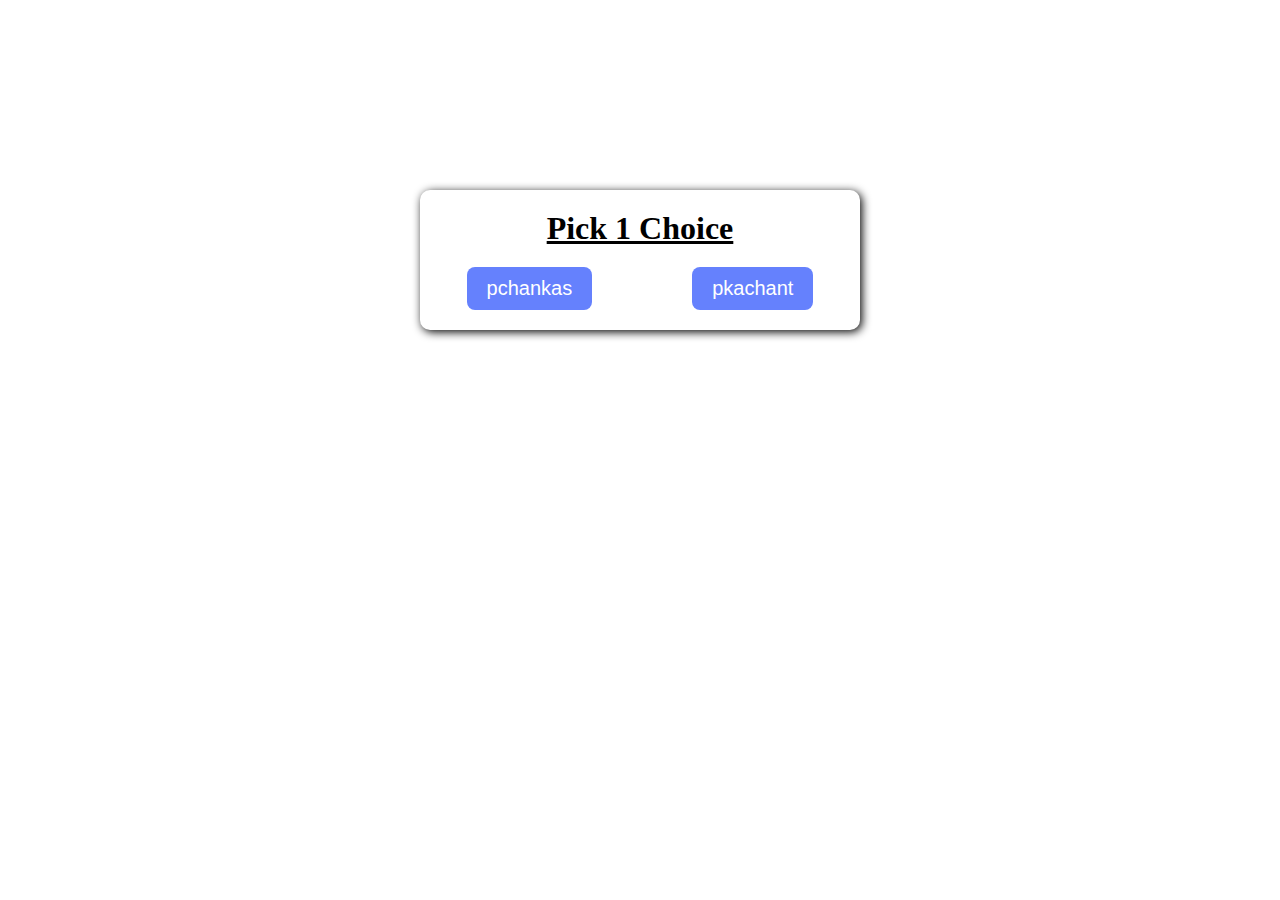
<file: project/index.html>
<!DOCTYPE html>
<html lang="en">
<head>
    <meta charset="UTF-8">
    <meta name="viewport" content="width=device-width, initial-scale=1.0">
    <title>Main Page</title>
    <link rel="stylesheet" href="index.css">
</head>
<body>
    <div class="box">
        <h1>Pick 1 Choice</h1>
        <div class="option">
            <button onclick="location.href='port1.html'" class="linkperson1">pchankas</button>
            <button onclick="location.href='port2.html'" class="linkperson2">pkachant</button>
        </div>
    </div>
</body>
</html>
</file>
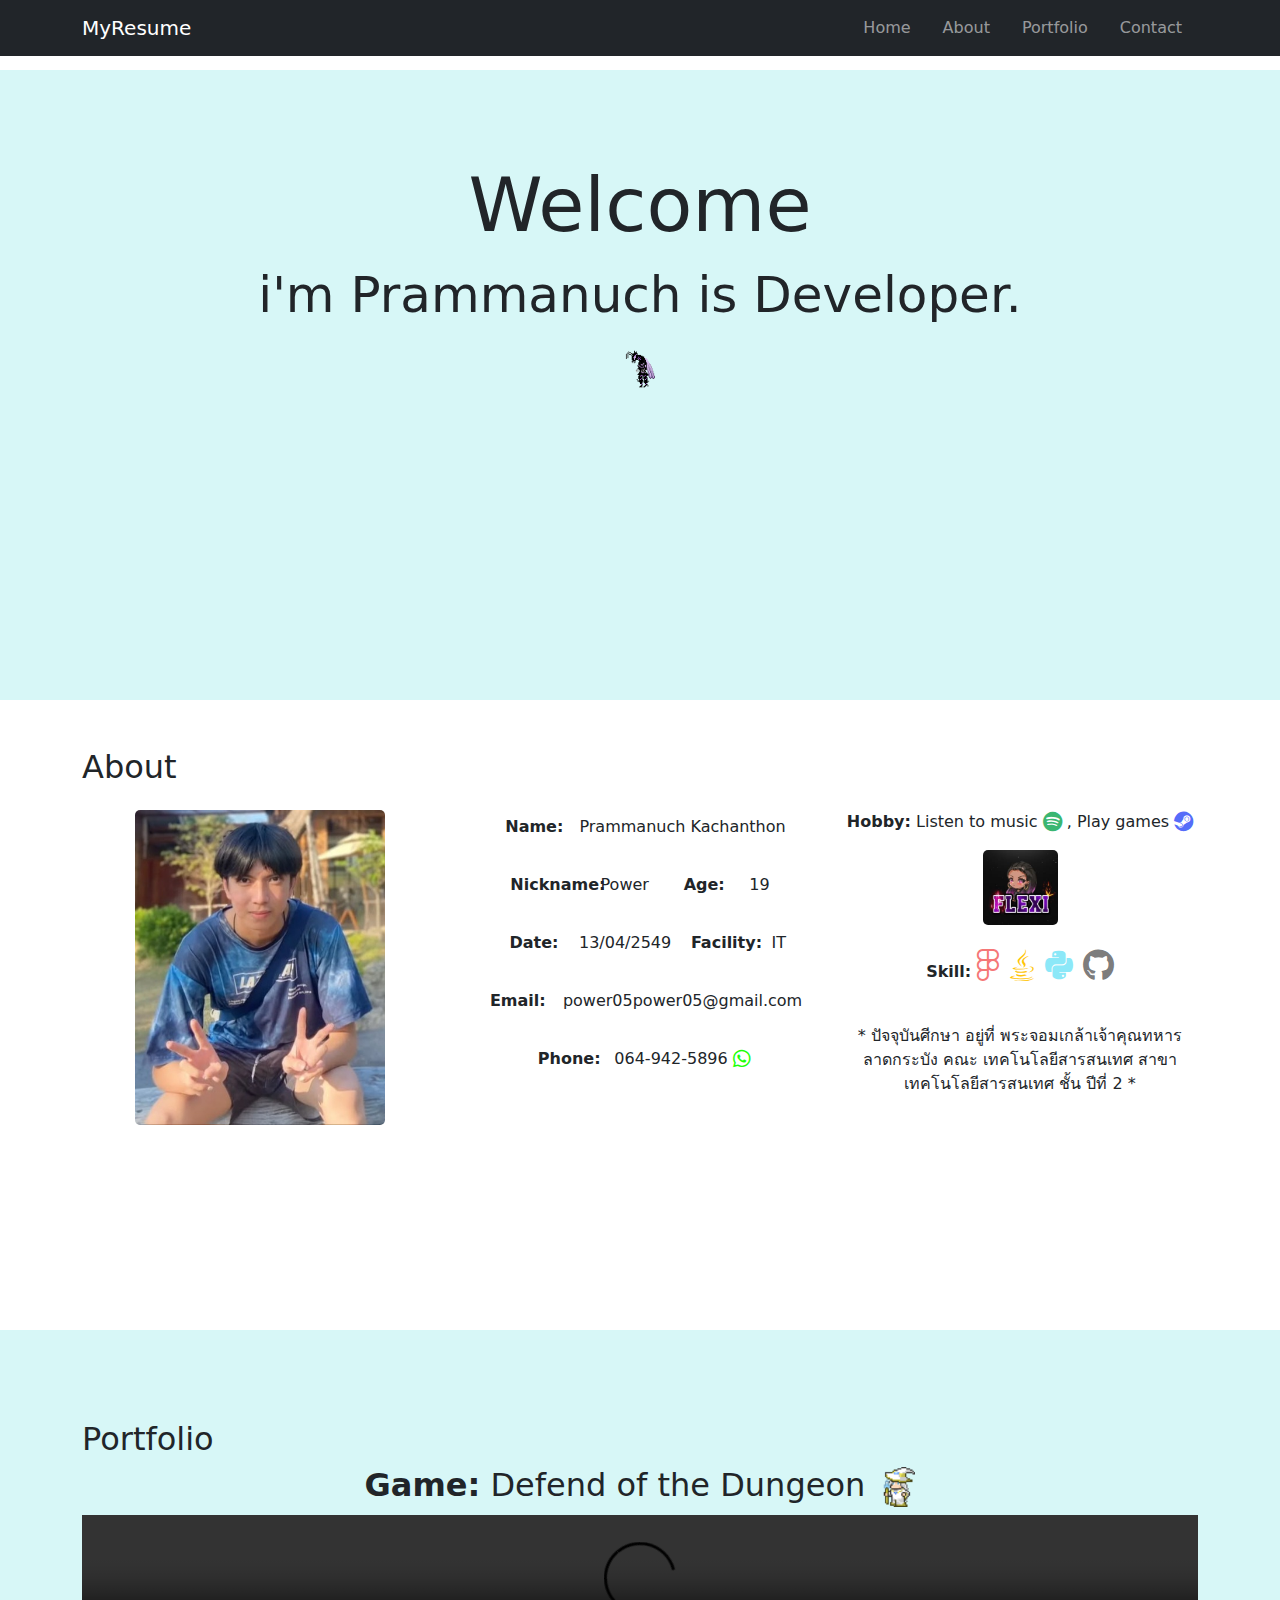
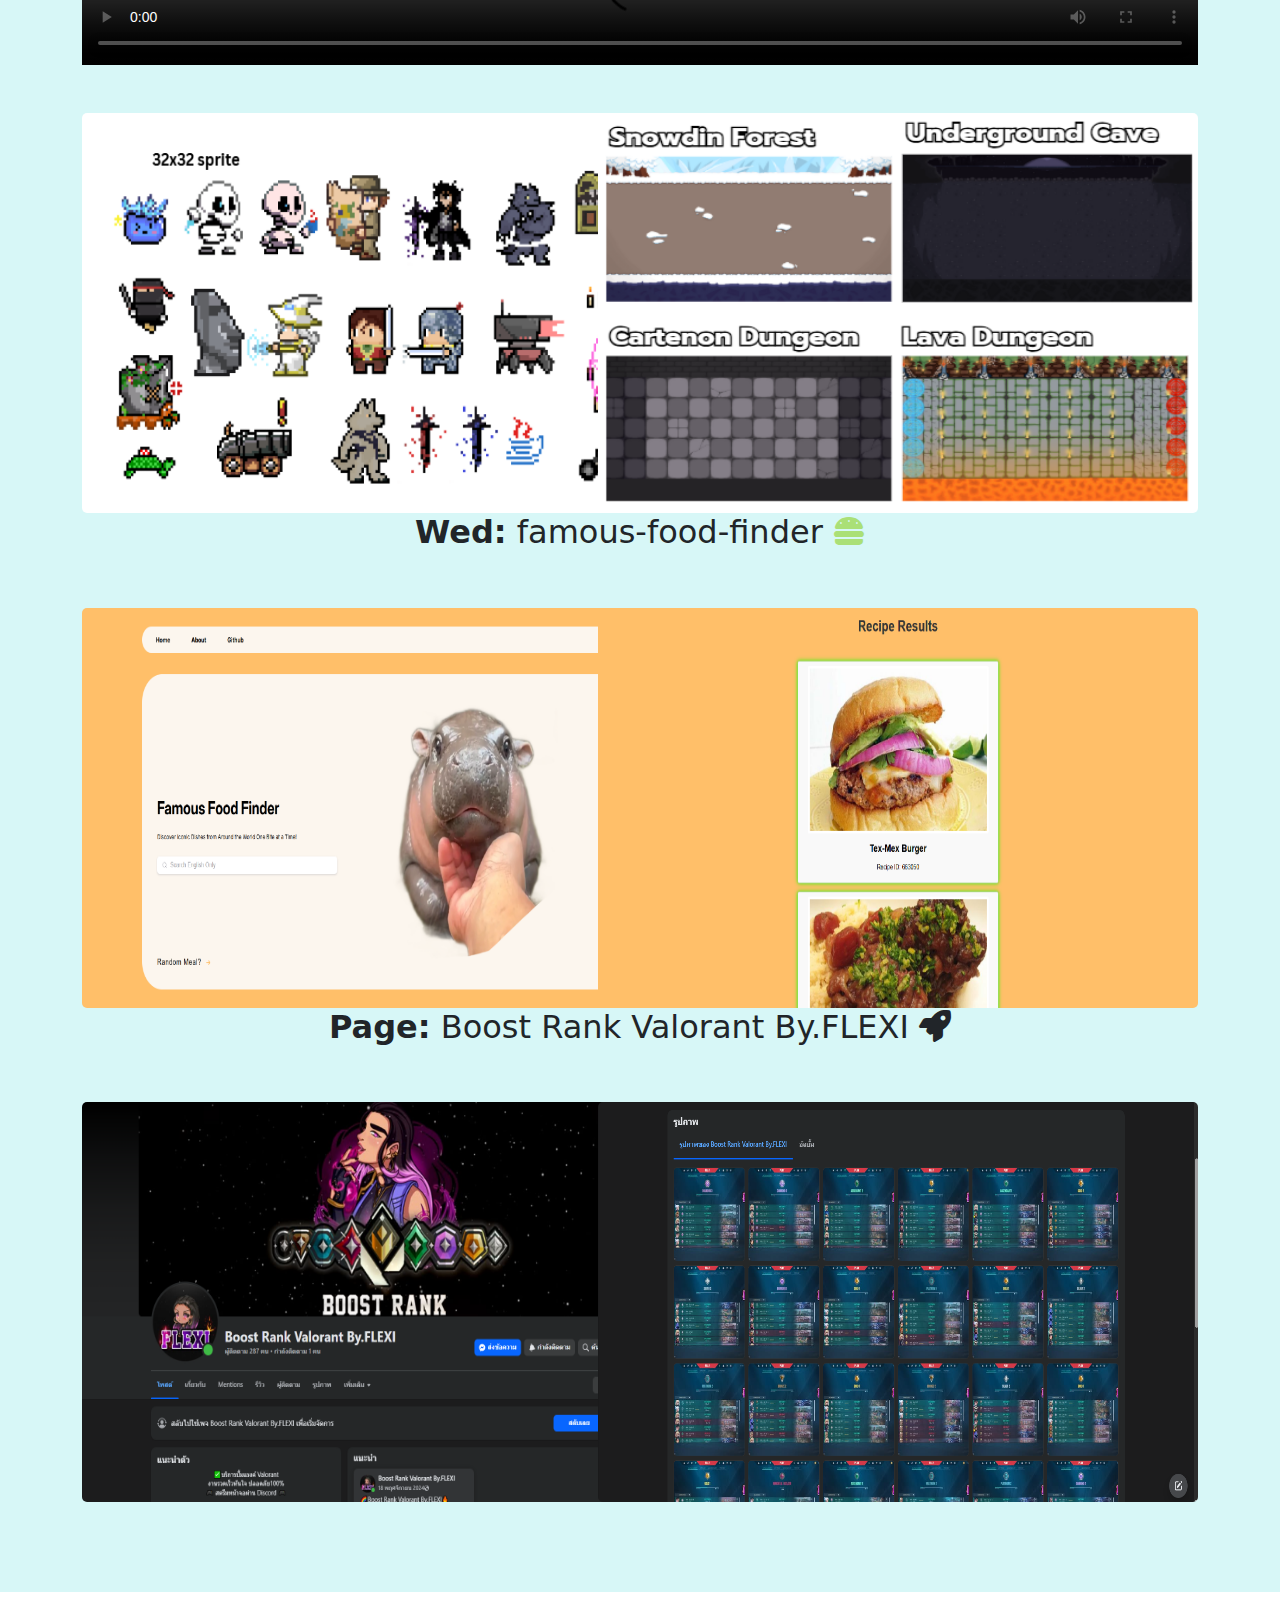
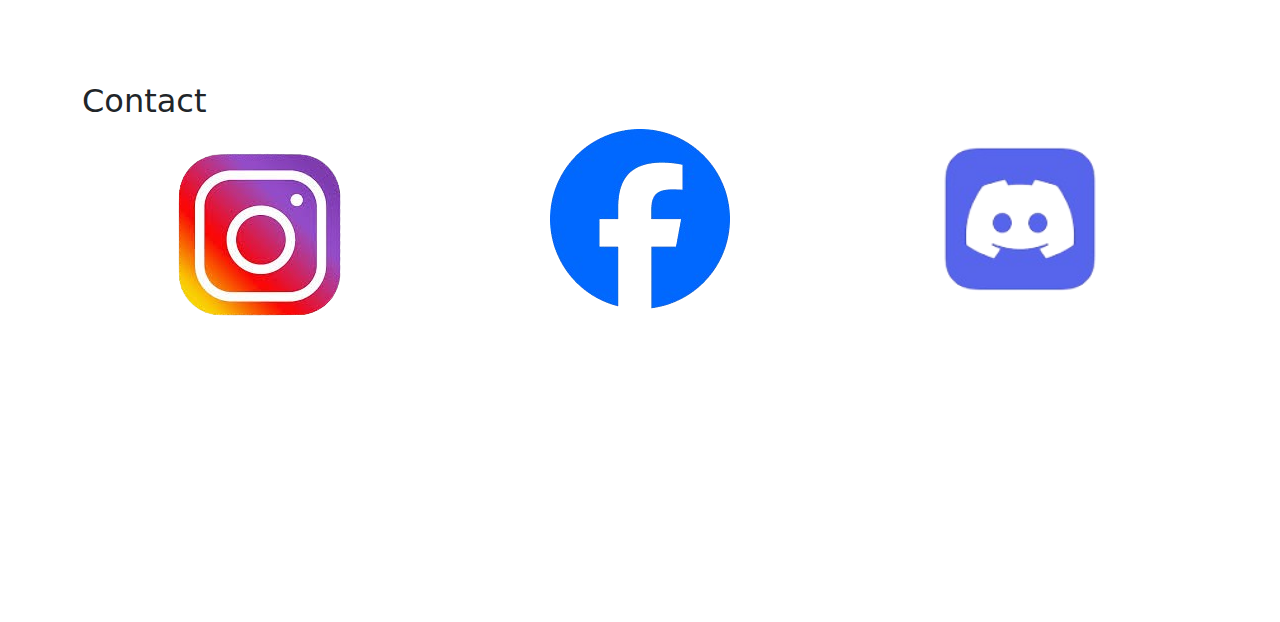
<file: project/port2.html>
<!DOCTYPE html>
<html lang="th">
<head>
  <meta charset="UTF-8">
  <meta name="viewport" content="width=device-width, initial-scale=1.0">
  <title>My Resume</title>
  
  <link rel="stylesheet" href="https://cdnjs.cloudflare.com/ajax/libs/font-awesome/6.5.0/css/all.min.css">
  <link href="https://cdn.jsdelivr.net/npm/bootstrap@5.3.3/dist/css/bootstrap.min.css" rel="stylesheet">

  <link rel="stylesheet" href="port2.css">

</head>
<body>

  <nav class="navbar navbar-dark bg-dark fixed-top">
    <div class="container">
      <a class="navbar-brand" href="#">MyResume</a>
      <ul class="navbar-nav flex-row ms-auto">
        <li class="nav-item"><a class="nav-link px-3" href="#home">Home</a></li>
        <li class="nav-item"><a class="nav-link px-3" href="#about">About</a></li>
        <li class="nav-item"><a class="nav-link px-3" href="#portfolio">Portfolio</a></li>
        <li class="nav-item"><a class="nav-link px-3" href="#contact">Contact</a></li>
      </ul>
    </div>
  </nav>

  <section id="home" class="home text-center">
    <div class="container">
      <h1>Welcome</h1>
      <p class="po">i'm Prammanuch is Developer.</p>
        <img src="img/ant.gif" width="40" height="40" alt="Profile Picture" class="preple">
    </div>
  </section>

  <section id="about" class="py-5 " >
    <div class="container">
    <h2 class="mb-4">About</h2>
      <div class="row text-center">
        
        <div class="col-md-4">
          <img src="img/power.jpg" alt="Profile Picture" class="img1">
        </div>

        <div class="col-md-4">
          <div class="info">
            <p><strong>Name:</strong> Prammanuch Kachanthon</p><br>
            <p><strong>Nickname:</strong>&nbsp; Power &nbsp;&nbsp;<strong>Age:</strong> 19</p><br>
            <p><strong>Date:</strong> 13/04/2549 &nbsp;&nbsp;<strong>Facility:</strong> IT</p><br>
            <p><strong>Email:</strong> power05power05@gmail.com</p><br>
            <p><strong>Phone:</strong> 064-942-5896 <i class="fab fa-whatsapp fa-lg" style="color: rgb(30, 255, 9);"></i></p>
          </div>
        </div>

        <div class="col-md-4">
          <p><strong>Hobby:</strong> Listen to music <i class="fab fa-spotify fa-lg" style="color: rgb(59, 182, 114);"></i> , Play games <i class="fab fa-steam fa-lg" style="color: rgba(19, 53, 248, 0.747);"></i></p> 
          <img src="img/valo.jpg"  width="75" height="75" alt="Profile Picture" class="img1"><br><br>
          <p><strong>Skill:</strong> <i class="fab fa-figma fa-2x" style="color: rgb(245, 119, 119);"></i> &nbsp;<i class="fab fa-java fa-2x" style="color: rgb(255, 197, 6);"></i> &nbsp;<i class="fab fa-python fa-2x" style="color: rgb(140, 232, 248);"></i> &nbsp;<i class="fab fa-github fa-2x" style="color: rgba(102, 102, 102, 0.87);"> </i></p><br>
          <p>* ปัจจุบันศีกษา อยู่ที่ พระจอมเกล้าเจ้าคุณทหารลาดกระบัง คณะ เทคโนโลยีสารสนเทศ สาขาเทคโนโลยีสารสนเทศ ชั้น ปีที่ 2 *</p>
        </div>  


        </div>

      </div>
  </section>

  <section id="portfolio" class="home">
    <div class="container">
      <h2>Portfolio </h2>
      <div class="row text-center">

      <h2><strong>Game:</strong> Defend of the Dungeon <img src="img/preple.gif" width="40" height="40" alt="Profile Picture" class="preple"></h2><br>
      <video class="small-video" class="col-md-4" controls>
        <source src="https://i.gyazo.com/861a8263366bc21e50f45a371fb470fd.mp4" type="video/mp4">
      </video>

      <div class="col-md-4" ><br><br>
        <a href="https://www.canva.com/design/DAGjAzMSLds/8Z37P4fto9DQcKnWGxdhfg/edit?ui=eyJEIjp7IlAiOnsiQiI6ZmFsc2V9fX0" target="_blank">
        <img src="img/unit.png" width="600" height="400" alt="Profile Picture" class="img">
        </a>
      </div>

      <div class="col-md-8 text-end" ><br><br>
        <img src="img/map.png" width="600" height="400" alt="Profile Picture" class="img">
      </div>

      <h2><strong>Wed:</strong> famous-food-finder <i class="fa-solid fa-burger" style="color: rgb(170, 224, 119);"></i></h2>
      <div class="col-md-4" ><br><br>
        <a href="https://famous-food-finder.onrender.com/" target="_blank">
          <img src="img/food.png" width="600" height="400" alt="Profile Picture" class="img">
        </a>
      </div>

      <div class="col-md-8 text-end" ><br><br>
        <img src="img/food2.png" width="600" height="400" alt="Profile Picture" class="img">
      </div>

      <h2><strong>Page:</strong> Boost Rank Valorant By.FLEXI <i class="fa-solid fa-rocket"></i></h2>
      <div class="col-md-4" ><br><br>
        <a href="https://www.facebook.com/flexiboost" target="_blank">
          <img src="img/boost.png" width="600" height="400" alt="Profile Picture" class="img">
        </a>
      </div>

      <div class="col-md-8 text-end" ><br><br>
        <img src="img/boost2.png" width="600" height="400" alt="Profile Picture" class="img">
      </div>

      </div>
    </div>
  </section>

  <section id="contact" class="bg-white">
    <div class="container">
        <h2>Contact</h2>
        <div class="row text-center">
            
      <div class="col-md-4" >
        <a href="https://www.instagram.com/po_power/" target="_blank">
            <img src="img/ig.png" alt="Profile Picture" class="ig"> 
        </a>
      </div>

      <div class="col-md-4">
        <a href="https://www.facebook.com/preammanut.kachentorn" target="_blank">
            <img src="img/fb.png" alt="Profile Picture" class="fb"> 
        </a>
        </div>

        <div class="col-md-4">
        <a href="https://discordapp.com/users/760494790294503485" target="_blank">
            <img src="img/dis.png"  width="70%" height="85%" alt="Profile Picture" class="dis"> 
        </a>
        </div>

      </div>
    </div>
  </section>

  <script src="https://cdn.jsdelivr.net/npm/bootstrap@5.3.3/dist/js/bootstrap.bundle.min.js"></script>

</body>
</html>
</file>
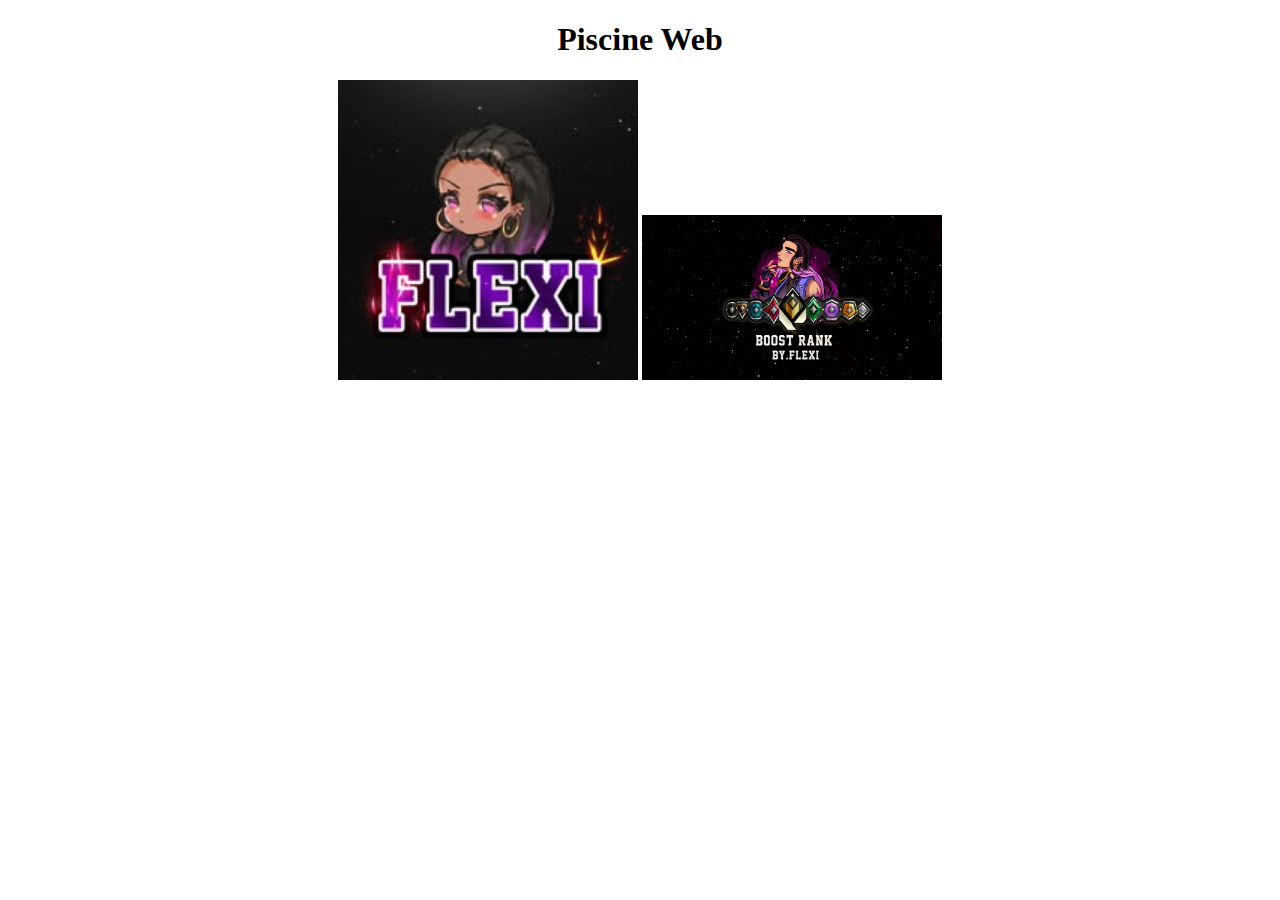
<file: cell01/ex02/piscineweb.html>
<!DOCTYPE html>
<html>
<head>
    <title>Piscine Web</title>
</head>
<body>
    <h1 style="text-align: center;">Piscine Web</h1>

    <div style="text-align: center;">
        <img src="valo.jpg" alt="Cat" width="300">
        <img src="valo2.jpg" alt="Meme" width="300">
    </div>
</body>
</html>
</file>
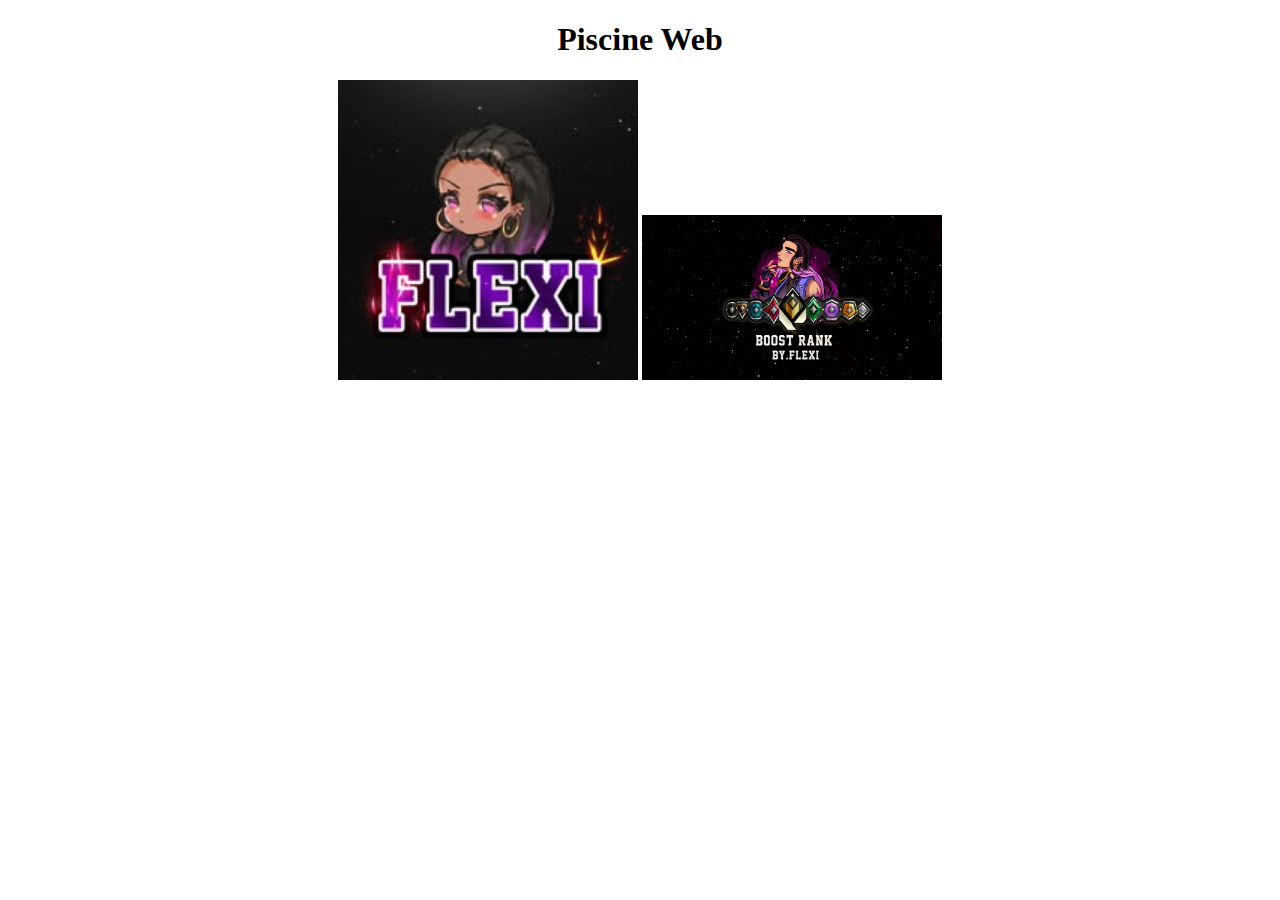
<file: cell01/ex03/piscineweb.html>
<!DOCTYPE html>
<html>
<head>
    <title>Piscine Web</title>
</head>
<body>
    <h1 style="text-align: center;">Piscine Web</h1>

    <div style="text-align: center;">
        <a href="https://www.facebook.com/flexiboost" target="_blank">
        <img src="valo.jpg" alt="Cat" width="300"></a>
        <img src="valo2.jpg" alt="Meme" width="300">
    </div>
</body>
</html>
</file>
<file: project/index.css>
html{
    background-image: url("https://i.pinimg.com/736x/35/10/4b/35104ba5843112144069e0509f748fa6.jpg");
    background-repeat: no-repeat;
    background-position: center;
    background-size: cover;
    height: 100%;
}

.box {
    width: 400px;
    max-width: 800px;
    background-color: white;
    margin: 15% auto;
    border-radius: 10px;
    display: flex;
    /* จัด display */
    flex-direction: column;
    /* จักทิศทาง ของใน box */
    justify-content: flex-start;
    /* จัดการแนว */
    align-items: center;
    /* จัดแนวitem */
    padding: 20px;
    box-shadow: 2px 2px 10px black;
    /* box-shadow: offset-x offset-y blur-radius spread-radius color inset; */
}

h1 {
    text-decoration: underline;
    margin: 0;
    margin-bottom: 20px;
}

.option {
    display: flex;
    gap: 100px;
}

.linkperson1, .linkperson2 {
    font-size: 20px;
    padding: 10px 20px;
    border-radius: 8px;
    border: none;
    background-color: #6581fd;
    color: white;
    cursor: pointer;
}

.linkperson1:hover, .linkperson2:hover {
    background-color:red;
}
</file>
<file: project/port2.css>
html {
  scroll-behavior: smooth;
}

body {
  padding-top: 70px;
}

section {
  padding: 90px 0;
  min-height: 70vh;
}

.img1 {
  max-width: 70%;
  border-radius: 5px;
}

.img {
  border-radius: 5px;
}


.info p {
  margin: 5px 0;
  
}

.info strong {
  display: inline-block;
  width: 80px;
}
.small-video {
  display: block;
  max-width: 100%;
  height: auto;
  margin: 0;
}
.home{
  background-color: rgba(84, 221, 221, 0.233);
}
.po{
  font-size: 50px;
}
h1{
  font-size: 75px;
}
</file>
